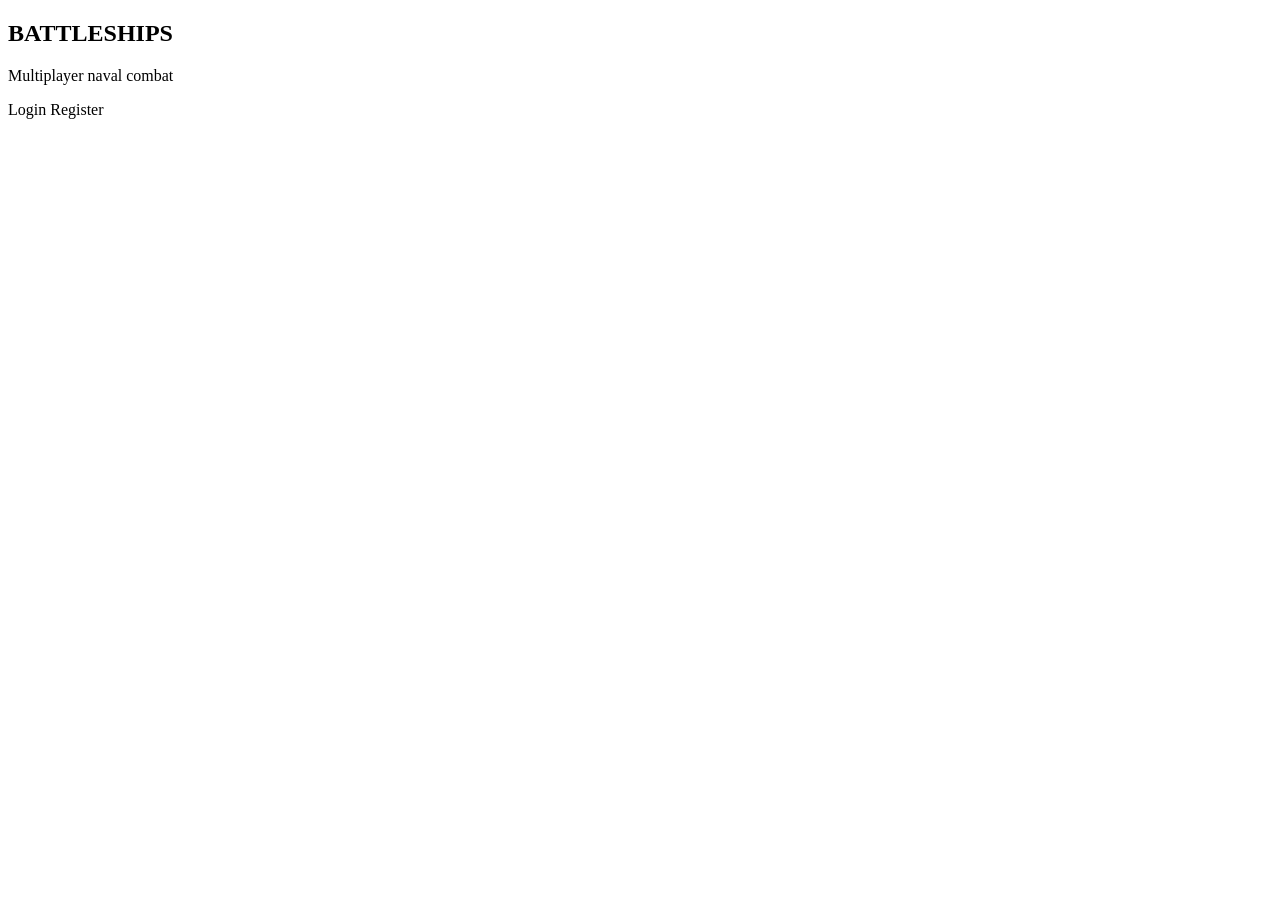
<file: src/main/resources/templates/index.html>
<!DOCTYPE html>
<html xmlns:th="http://www.thymeleaf.org">

<head th:replace="layout/base :: head('Battleships')"></head>

<body>

<div th:replace="layout/base :: layout(~{::section})">

    <section>
        <div class="landing-bg"></div>
        <div class="radar-sweep"></div>
        <div class="radar-contacts"></div>

        <main class="container landing">

            <div class="landing-panel">

                <h1 class="landing-title">BATTLESHIPS</h1>

                <p class="landing-subtitle">
                    Multiplayer naval combat
                </p>

                <div class="landing-actions">

                    <a th:href="@{/login}" class="btn-primary">
                        Login
                    </a>

                    <a th:href="@{/register}" class="btn-secondary">
                        Register
                    </a>

                </div>

            </div>

        </main>

    </section>

</div>

</body>
</html>
</file>
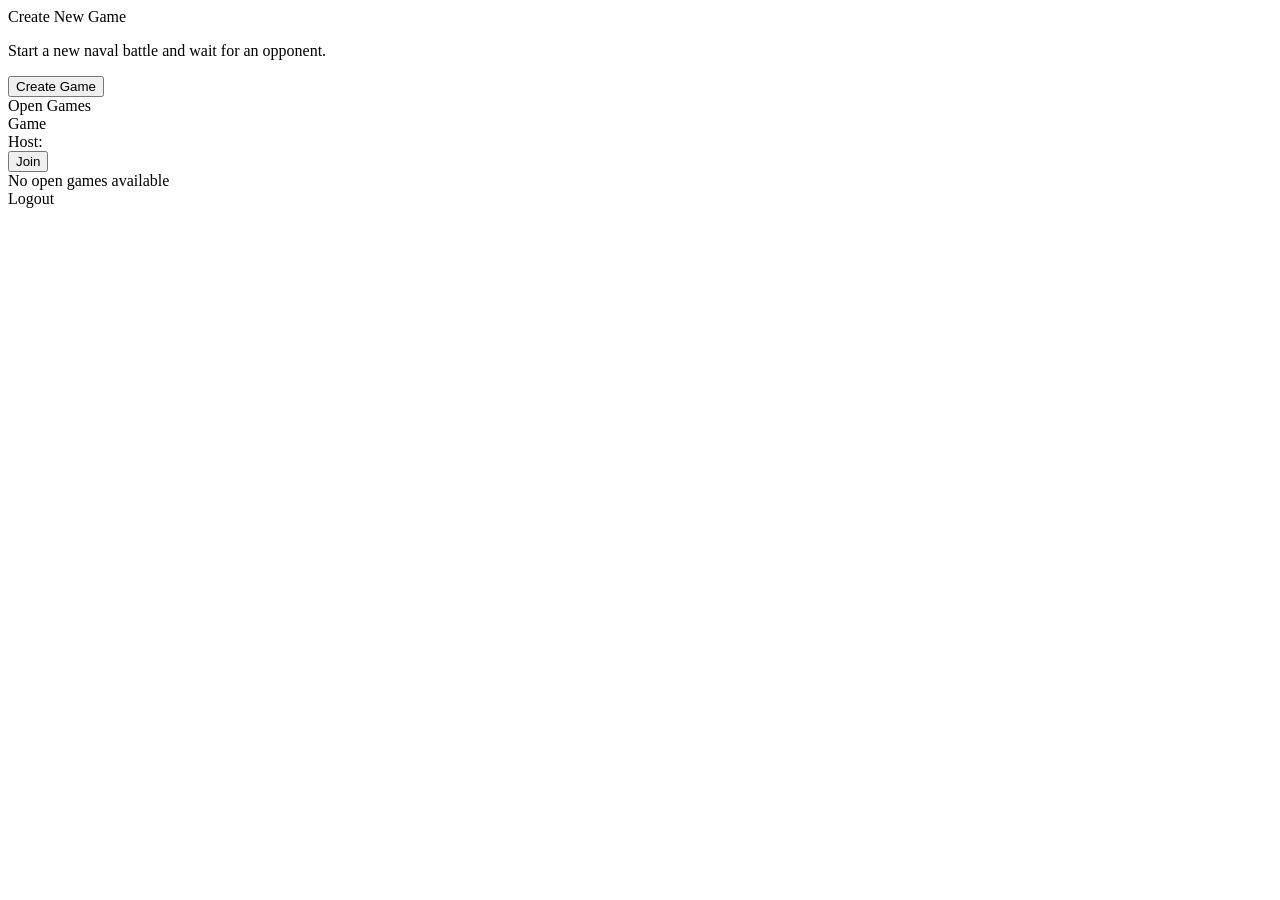
<file: src/main/resources/templates/lobby.html>
<!DOCTYPE html>
<html xmlns:th="http://www.thymeleaf.org">

<head th:replace="~{layout/base :: head('Lobby')}"></head>

<body>

<div th:replace="~{layout/base :: layout(~{::section})}">

    <section class="lobby">

        <!-- CREATE GAME PANEL -->

        <div class="panel lobby-create">

            <div class="panel-title">
                Create New Game
            </div>

            <p class="panel-description">
                Start a new naval battle and wait for an opponent.
            </p>

            <form method="post" th:action="@{/games/create}">

                <input type="hidden"
                       th:name="${_csrf.parameterName}"
                       th:value="${_csrf.token}" />

                <button class="btn btn-primary">
                    Create Game
                </button>

            </form>

        </div>



        <!-- OPEN GAMES -->

        <div class="panel lobby-list">

            <div class="panel-title">
                Open Games
            </div>

            <div class="game-list">

                <div th:each="game : ${games}" class="game-card">

                    <div class="game-info">

                        <div class="game-code">
                            Game <span th:text="${game.code}"></span>
                        </div>

                        <div class="game-meta">

                        <span>
                            Host:
                            <strong th:text="${game.host.username}"></strong>
                        </span>

                            <span class="game-status"
                                  th:text="${game.status}">
                        </span>

                        </div>

                    </div>

                    <form method="post" th:action="@{/games/join}">

                        <input type="hidden"
                               th:name="${_csrf.parameterName}"
                               th:value="${_csrf.token}" />

                        <input type="hidden"
                               name="code"
                               th:value="${game.code}" />

                        <button class="btn btn-join">
                            Join
                        </button>

                    </form>

                </div>

                <div th:if="${#lists.isEmpty(games)}" class="empty-lobby">

                    No open games available

                </div>

            </div>

        </div>



        <!-- FOOTER ACTION -->

        <div class="lobby-footer">

            <a th:href="@{/logout}" class="btn btn-secondary">
                Logout
            </a>

        </div>

    </section>

</div>

</body>
</html>
</file>
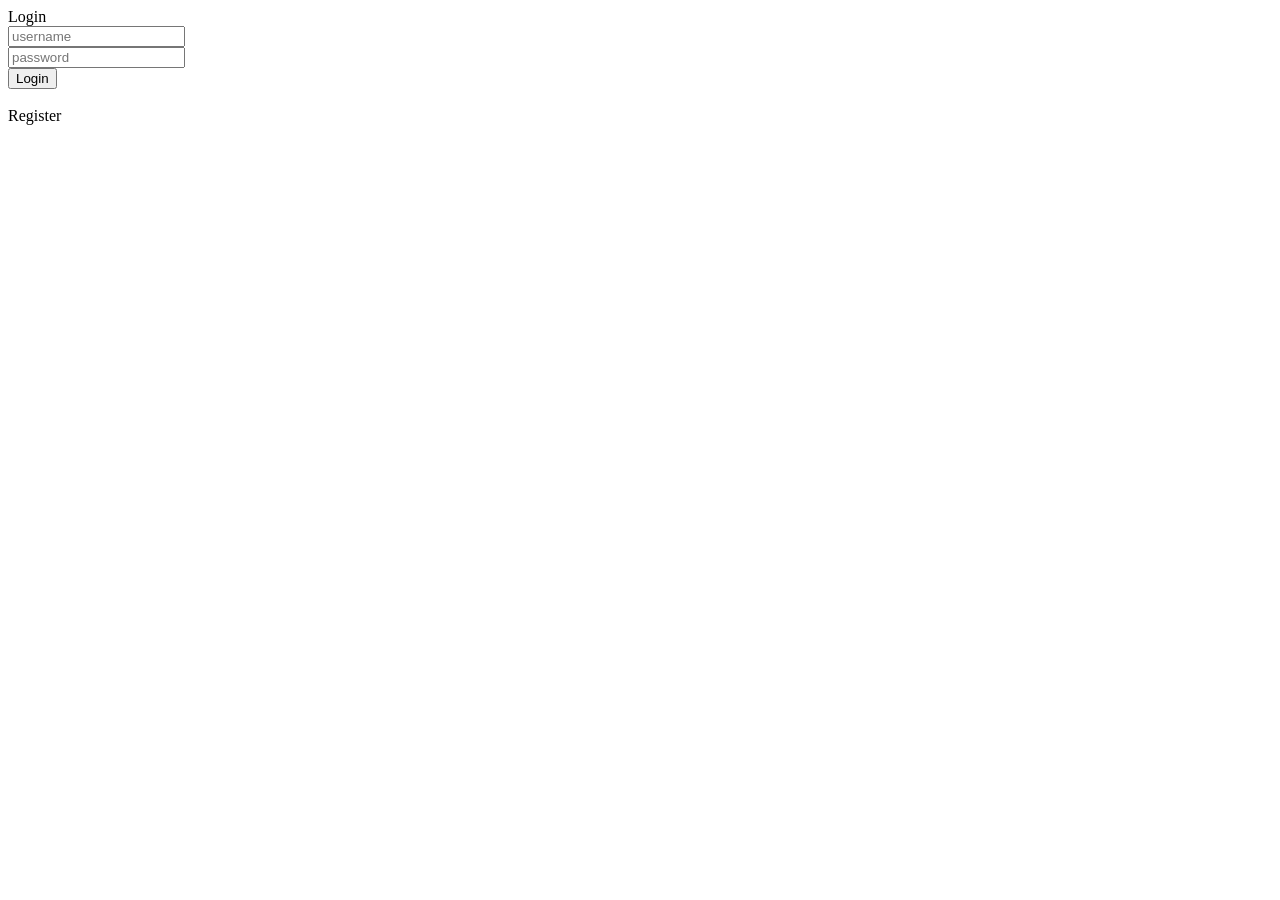
<file: src/main/resources/templates/login.html>
<!DOCTYPE html>
<html xmlns:th="http://www.thymeleaf.org">

<head th:replace="~{layout/base :: head('Login')}"></head>

<body>

<div th:replace="~{layout/base :: layout(~{::section})}">

    <section>

        <div class="panel auth-panel">

            <div class="panel-title">Login</div>

            <form method="post" th:action="@{/login}">

                <input type="hidden"
                       th:name="${_csrf.parameterName}"
                       th:value="${_csrf.token}" />

                <div class="form-group">
                    <input type="text" name="username" placeholder="username"/>
                </div>

                <div class="form-group">
                    <input type="password" name="password" placeholder="password"/>
                </div>

                <button class="btn" type="submit">Login</button>

            </form>

            <br>

            <a th:href="@{/register}">Register</a>

        </div>

    </section>

</div>

</body>
</html>
</file>
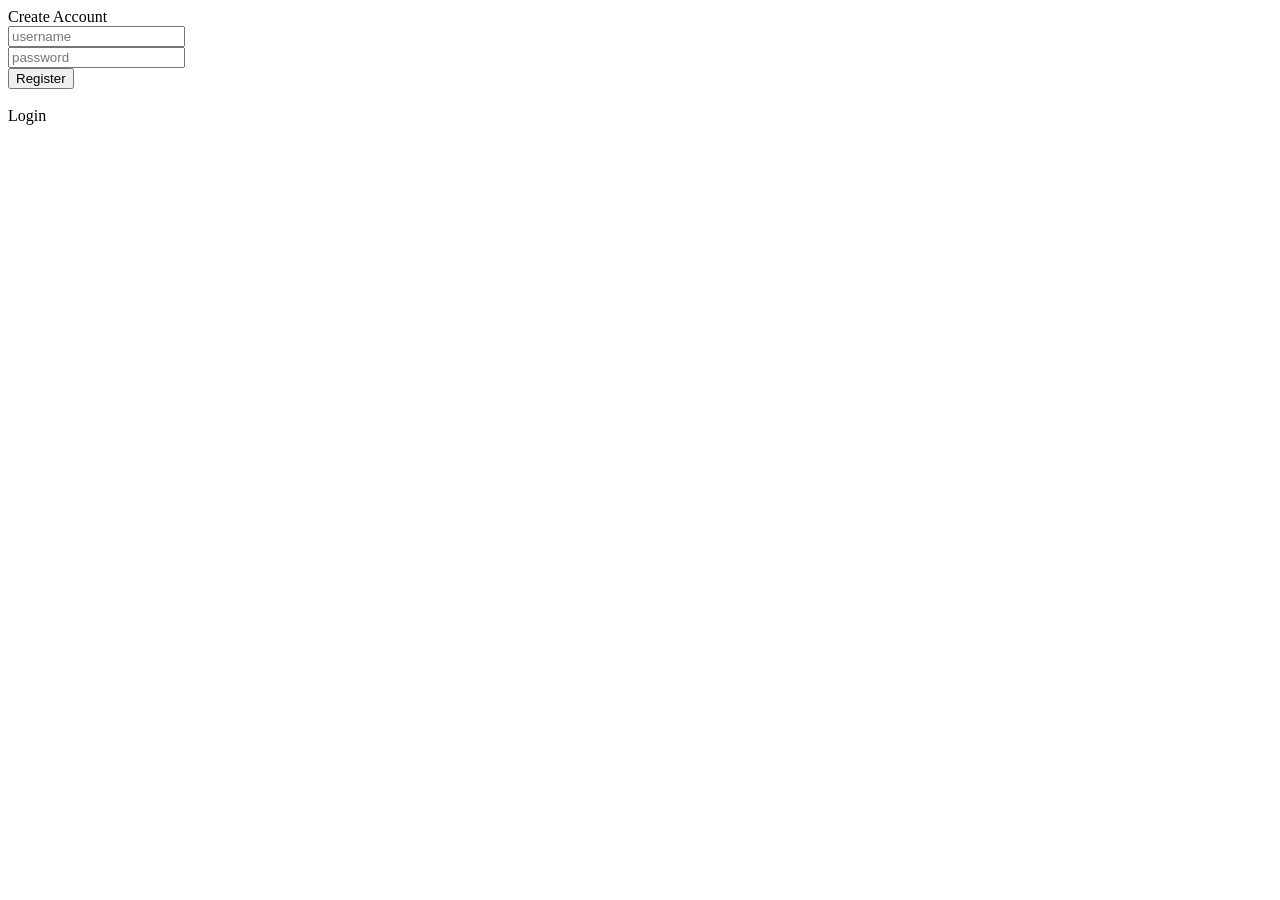
<file: src/main/resources/templates/register.html>
<!DOCTYPE html>
<html xmlns:th="http://www.thymeleaf.org">

<head th:replace="~{layout/base :: head('Register')}"></head>

<body>

<div th:replace="~{layout/base :: layout(~{::section})}">

    <section>

        <div class="panel auth-panel">

            <div class="panel-title">Create Account</div>

            <form method="post" th:action="@{/register}">

                <input type="hidden"
                       th:name="${_csrf.parameterName}"
                       th:value="${_csrf.token}" />

                <div class="form-group">
                    <input type="text" name="username" placeholder="username"/>
                </div>

                <div class="form-group">
                    <input type="password" name="password" placeholder="password"/>
                </div>

                <button class="btn" type="submit">Register</button>

            </form>

            <br>

            <a th:href="@{/login}">Login</a>

        </div>

    </section>

</div>

</body>
</html>
</file>
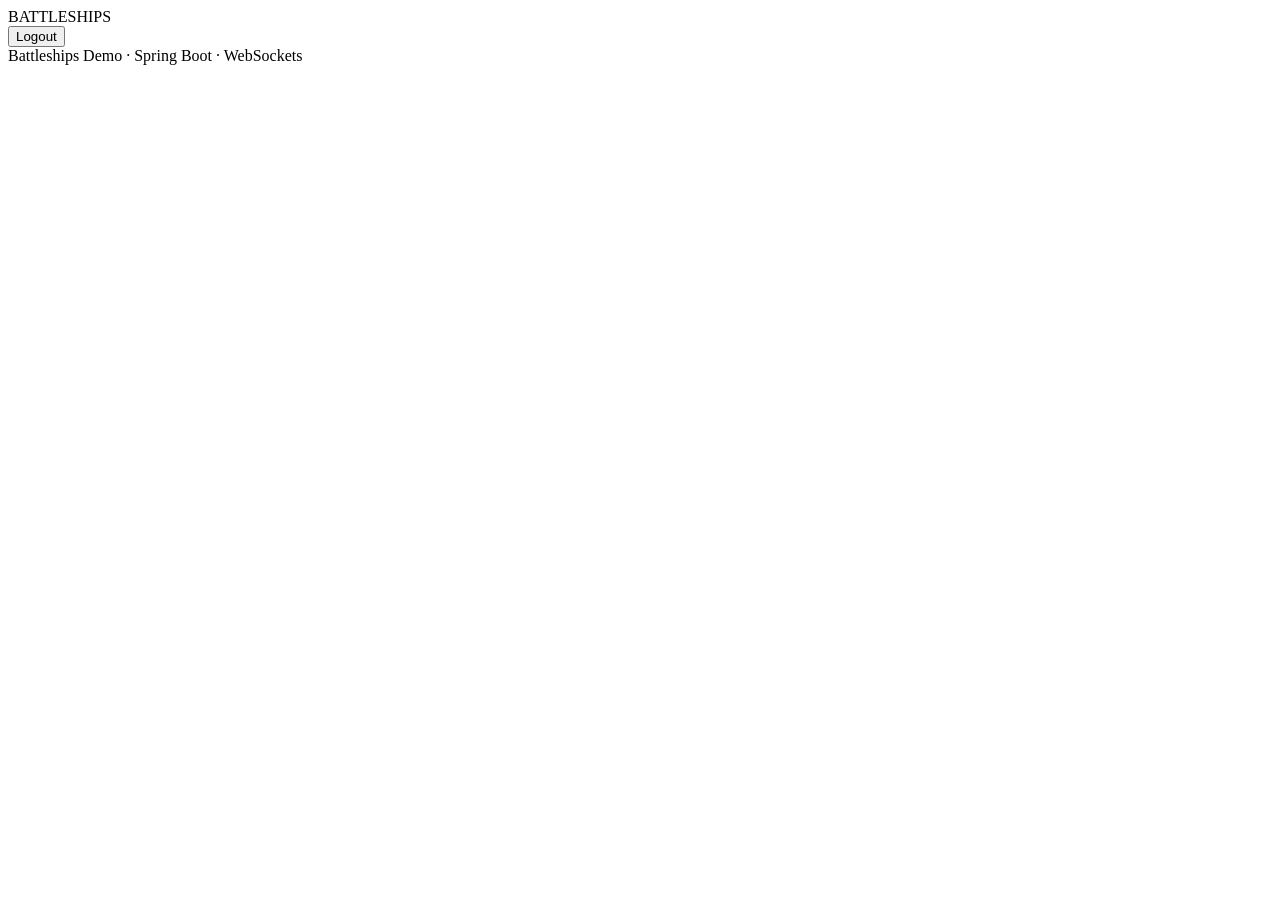
<file: src/main/resources/templates/layout/base.html>
<!DOCTYPE html>
<html xmlns:th="http://www.thymeleaf.org">

<head th:fragment="head(title)">

    <meta charset="UTF-8">
    <meta name="viewport" content="width=device-width, initial-scale=1.0">
    <meta http-equiv="X-UA-Compatible" content="ie=edge">

    <title th:text="${title}">Battleships</title>

    <link rel="preconnect" href="https://fonts.googleapis.com">
    <link rel="preconnect" href="https://fonts.gstatic.com" crossorigin>

    <link href="https://fonts.googleapis.com/css2?family=Orbitron:wght@400;600&family=Inter:wght@300;400;500&display=swap"
          rel="stylesheet">

    <link rel="stylesheet" th:href="@{/css/game.css}">

</head>


<body>


<header th:fragment="header" class="app-header">

    <div class="nav-container">

        <div class="app-title">
            <a th:href="@{/}">BATTLESHIPS</a>
        </div>


        <!-- USER AREA -->

        <div class="nav-user" th:if="${#authentication != null}">

            <span class="nav-username">
                <span th:text="${#authentication.name}"></span>
            </span>

            <form method="post" th:action="@{/logout}" class="logout-form">

                <input type="hidden"
                       th:name="${_csrf.parameterName}"
                       th:value="${_csrf.token}" />

                <button class="btn btn-secondary nav-logout">
                    Logout
                </button>

            </form>

        </div>

    </div>

</header>



<div th:fragment="layout(content)" class="app-container">

    <div th:replace="layout/base :: header"></div>

    <main>

        <div th:replace="${content}"></div>

    </main>

    <footer class="app-footer">
        Battleships Demo · Spring Boot · WebSockets
    </footer>

</div>

</body>
</html>
</file>
